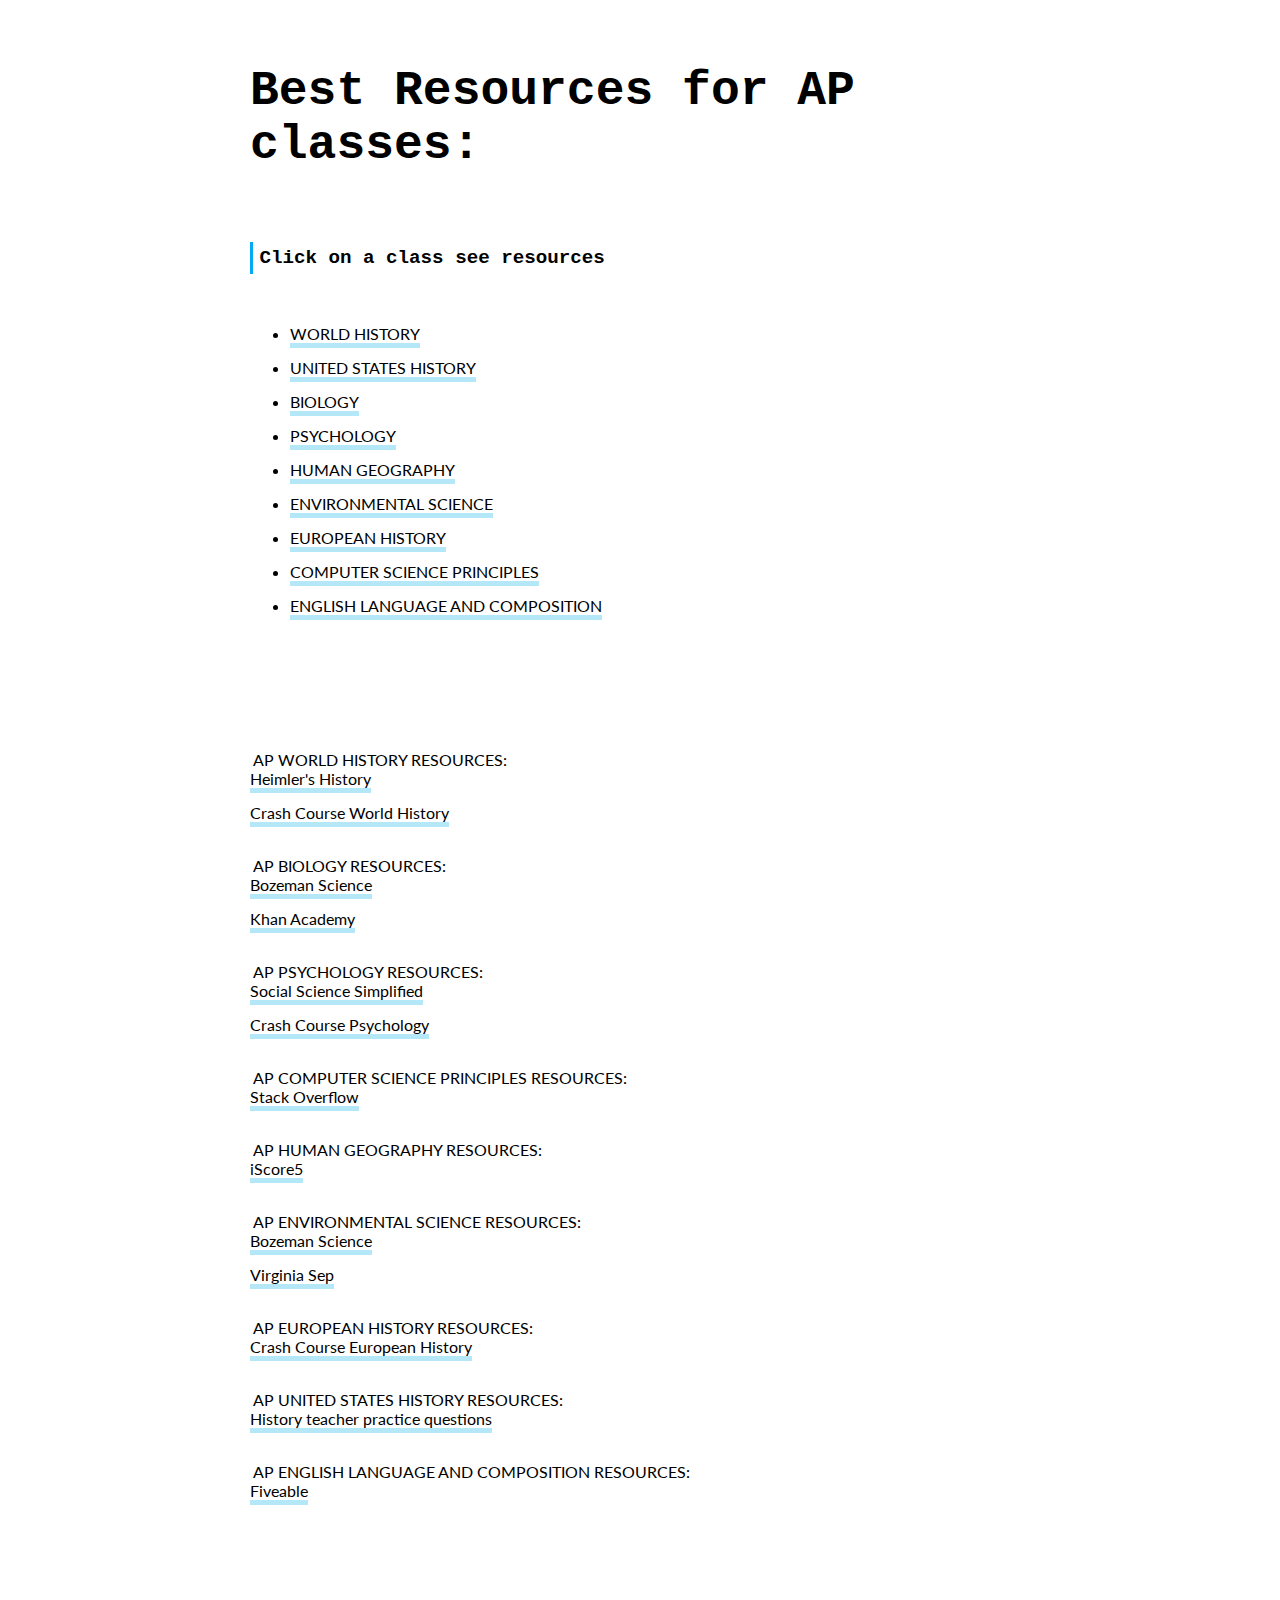
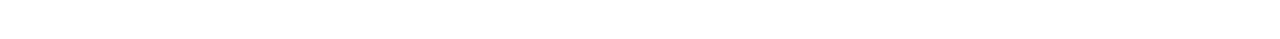
<file: index.html>
<!DOCTYPE html>

<html>

<head>

	<style>


		body {margin-bottom: 100px;
			margin-left: 250px;
			margin-right: 250px;
			font-family: 'Lato', sans-serif;"
		}


		h1 { 
			margin-bottom:70px;
			font-weight: 600;
			font-size: 3rem;
			padding-top: 2rem;
			font-family: 'IBM Plex Mono', monospace;
		}

		a {
			margin-bottom: 10px;
			margin-bottom: 10px;
			display: inline-block;
			border-bottom: 5px solid #b4e7f8;text-decoration: none; color:inherit;
		}


		ul 	{
			width:350px;
			margin-bottom: 120px;

		}

		li  {
			text-align:left;
		}


		h3{
			font-family: IBM Plex Mono, monospace;
			font-weight: 600;
			font-size: 1.2rem;
			margin-top: 1.8rem;
			padding: .3rem 0 .3rem .4rem;
			border-left: 3px solid #03A9F4;
			margin-bottom: 50px;
		}

	</style>

	<title>Best resources for AP classes</title>
	<h1>Best Resources for AP classes:</h1>

</head>

<body>

<link href="https://fonts.googleapis.com/css?family=Lato&display=swap" rel="stylesheet"> 
<!--Hyperlinks-->	

<h3>Click on a class see resources </h3>


<ul>
	<li><a href="#worldHistory">WORLD HISTORY</a></li>

	<li><a href="#aPush">UNITED STATES HISTORY</a></li>

	<li><a href="#biology">BIOLOGY </a></li>

	<li><a href="#psychology">PSYCHOLOGY </a></li>

	<li><a href="#humanGeography">HUMAN GEOGRAPHY </a></li>

	<li><a href="#environmentalScience">ENVIRONMENTAL SCIENCE </a></li>

	<li><a href="#europeanHistory">EUROPEAN HISTORY </a></li>

	<li><a href="#computerSciencePrinciples">COMPUTER SCIENCE PRINCIPLES </a></li>

	<li><a href="#lang"> ENGLISH LANGUAGE AND COMPOSITION  </a></li>

</ul>

<!--Links-->



<a id="worldHistory">
<label for="worldHistory"></label></a>

AP WORLD HISTORY RESOURCES:<br>

<a href="https://www.youtube.com/channel/UC_bOoi0e3L3SJ1xx5TZWHPw/videos"> Heimler's History </a><br>

<a href="https://www.youtube.com/playlist?list=PLBDA2E52FB1EF80C9"> Crash Course World History</a><br><br>


<a id="biology">
<label for="biology"></label></a>

AP BIOLOGY RESOURCES:<br>

<a href="https://www.youtube.com/channel/UCEik-U3T6u6JA0XiHLbNbOw"> Bozeman Science </a><br>

<a href="https://www.khanacademy.org/science/ap-biology"> Khan Academy </a><br><br>

<a id="psychology">
<label for="psychology"></label></a>

AP PSYCHOLOGY RESOURCES:<br>


<a href="https://www.youtube.com/channel/UCk-nPmzCoVv12ogaCGWb9tA/videos"> Social Science Simplified </a><br>

<a href="https://www.youtube.com/playlist?list=PL8dPuuaLjXtOPRKzVLY0jJY-uHOH9KVU6"> Crash Course Psychology </a><br><br>

<a id="computerSciencePrinciples">
<label for="computerSciencePrinciples"></label></a>

AP COMPUTER SCIENCE PRINCIPLES RESOURCES:<br>

<a href="https://stackoverflow.com/tags"> Stack Overflow </a><br><br>


<a id="humanGeography">
<label for="humanGeography"></label></a>

AP HUMAN GEOGRAPHY RESOURCES:<br>

<a href="https://iscore5.com/"> iScore5 </a><br><br>

<a id="environmentalScience">
<label for="environmentalScience"></label></a>

AP ENVIRONMENTAL SCIENCE RESOURCES:<br>

<a href="https://www.youtube.com/watch?v=LE9KTG9PFho&list=PLllVwaZQkS2qK4Z6xBVDRak8an1-kqsgm"> Bozeman Science </a><br>

<a href="https://www.youtube.com/playlist?list=PLWNFsVK9R1MCvvPPAzX9_cV5YnfUKQaPx"> Virginia Sep </a><br><br>


<a id="europeanHistory">
<label for="europeanHistory"></label></a>

AP EUROPEAN HISTORY RESOURCES:<br>

<a href="https://www.youtube.com/playlist?list=PL254vGmq1nHFFdkuegRR5zisPjDI8BlxH"> Crash Course European History </a><br><br>

<a id="aPush">
<label for="aPush"></label></a>

AP UNITED STATES HISTORY RESOURCES:<br>

<a href="http://www.historyteacher.net/USQuizMainPage.htm"> History teacher practice questions </a><br><br>


<a id="lang">
<label for="lang"></label></a>

AP ENGLISH LANGUAGE AND COMPOSITION RESOURCES:<br>

<a href="https://fiveable.me/ap-lang/"> Fiveable </a><br><br>

</body>

</html>
</file>
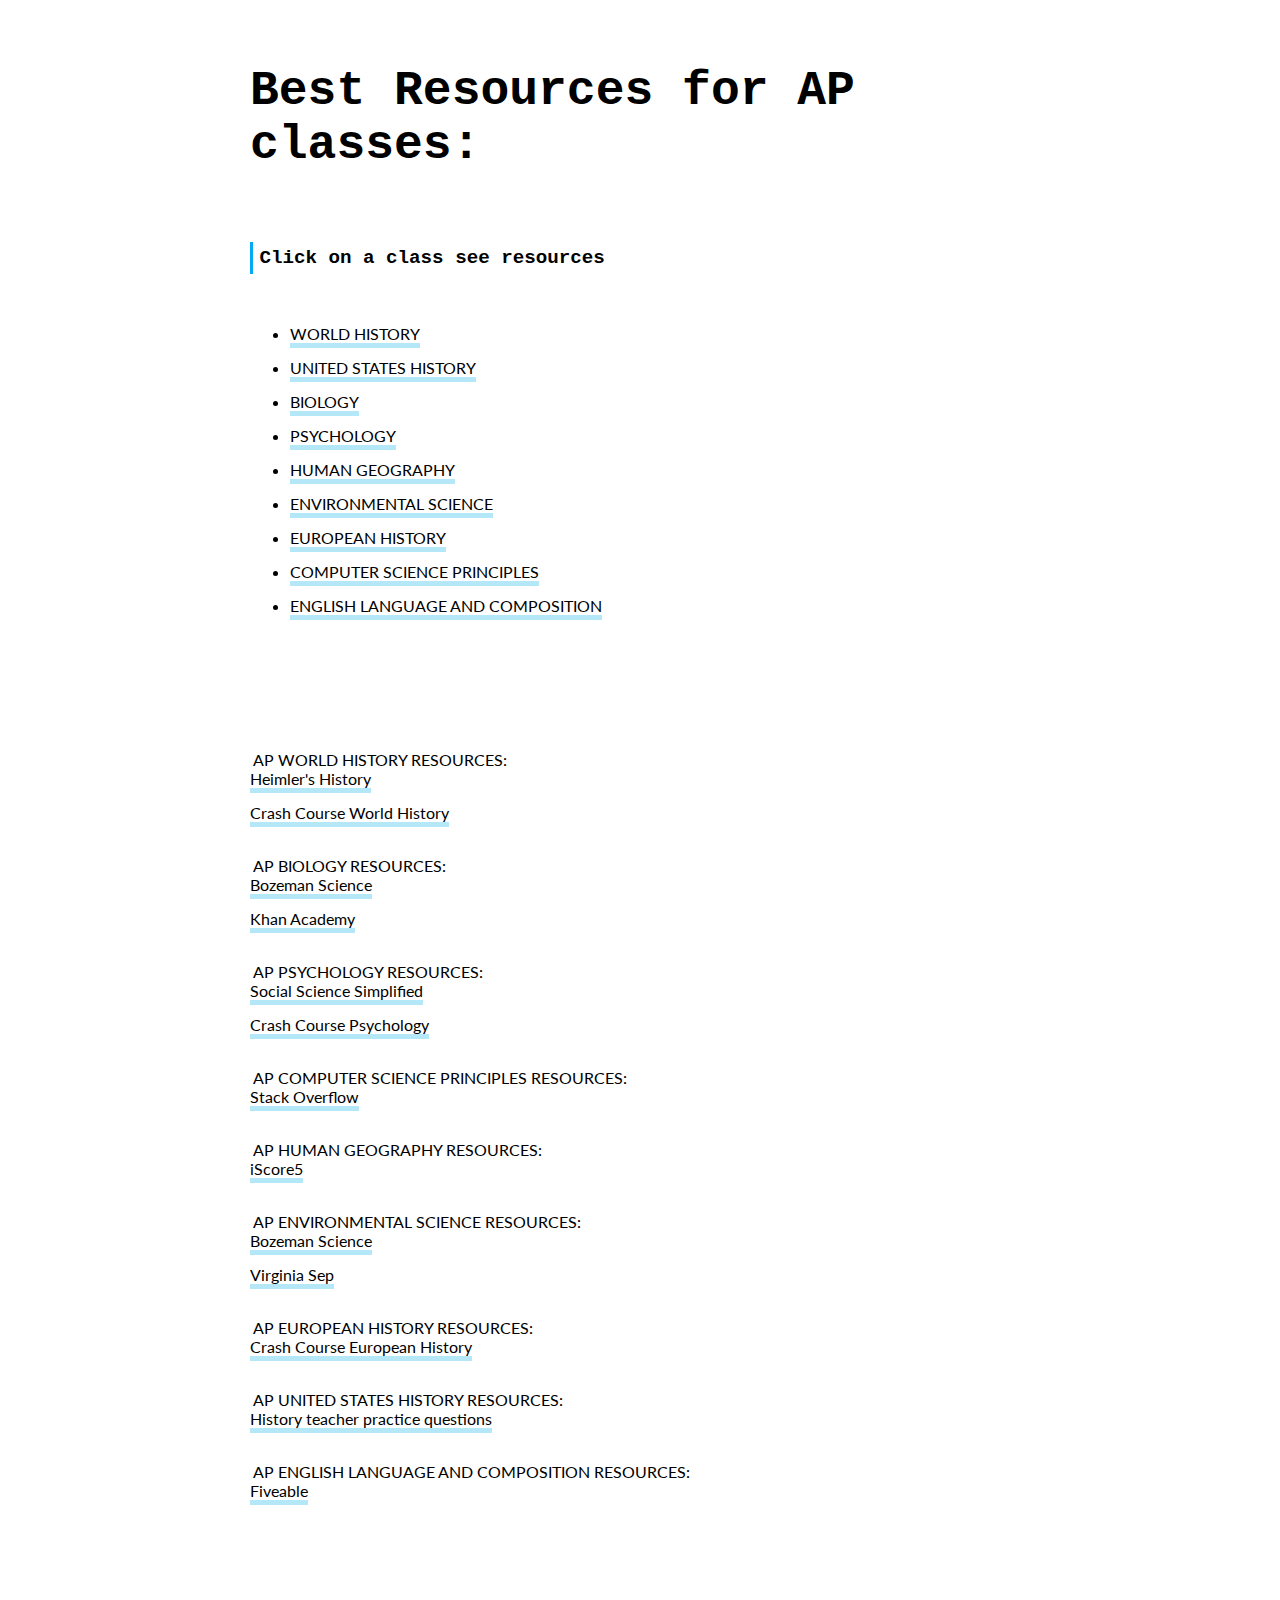
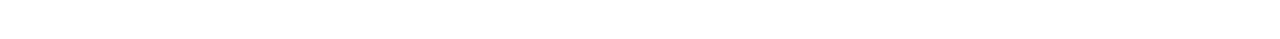
<file: apclasses.html>
<!DOCTYPE html>

<html>

  <head>

<style>
 

	body {margin-bottom: 100px;
		margin-left: 250px;
		margin-right: 250px;
font-family: 'Lato', sans-serif;"
		}


		h1 { 
			margin-bottom:70px;
			font-weight: 600;
    		font-size: 3rem;
    		padding-top: 2rem;
    		font-family: 'IBM Plex Mono', monospace;
		   }

        a {
			margin-bottom: 10px;
			margin-bottom: 10px;
			display: inline-block;
			border-bottom: 5px solid #b4e7f8;text-decoration: none; color:inherit;
			}


		ul 	{
			width:350px;
			margin-bottom: 120px;
		
			}

		li  {
				text-align:left;
			}


		h3{
font-family: IBM Plex Mono, monospace;
    font-weight: 600;
    font-size: 1.2rem;
    margin-top: 1.8rem;
    padding: .3rem 0 .3rem .4rem;
    border-left: 3px solid #03A9F4;
    margin-bottom: 50px;
			}


	</style>

    <title>Best resources for AP classes</title>
<h1>Best Resources for AP classes:</h1>

  </head>

<body>

<link href="https://fonts.googleapis.com/css?family=Lato&display=swap" rel="stylesheet"> 
<!--Hyperlinks-->	

<h3>Click on a class see resources </h3>


<ul>
	<li><a href="#worldHistory">WORLD HISTORY</a></li>

	<li><a href="#aPush">UNITED STATES HISTORY</a></li>

	<li><a href="#biology">BIOLOGY </a></li>

	<li><a href="#psychology">PSYCHOLOGY </a></li>

	<li><a href="#humanGeography">HUMAN GEOGRAPHY </a></li>

	<li><a href="#environmentalScience">ENVIRONMENTAL SCIENCE </a></li>

	<li><a href="#europeanHistory">EUROPEAN HISTORY </a></li>

	<li><a href="#computerSciencePrinciples">COMPUTER SCIENCE PRINCIPLES </a></li>

	<li><a href="#lang"> ENGLISH LANGUAGE AND COMPOSITION  </a></li>







</ul>

<!--Links-->




<a id="worldHistory">
<label for="worldHistory"></label></a>

AP WORLD HISTORY RESOURCES:<br>

<a href="https://www.youtube.com/channel/UC_bOoi0e3L3SJ1xx5TZWHPw/videos"> Heimler's History </a><br>

<a href="https://www.youtube.com/playlist?list=PLBDA2E52FB1EF80C9"> Crash Course World History</a><br><br>


<a id="biology">
<label for="biology"></label></a>

AP BIOLOGY RESOURCES:<br>

<a href="https://www.youtube.com/channel/UCEik-U3T6u6JA0XiHLbNbOw"> Bozeman Science </a><br>

<a href="https://www.khanacademy.org/science/ap-biology"> Khan Academy </a><br><br>

<a id="psychology">
<label for="psychology"></label></a>

AP PSYCHOLOGY RESOURCES:<br>


<a href="https://www.youtube.com/channel/UCk-nPmzCoVv12ogaCGWb9tA/videos"> Social Science Simplified </a><br>

<a href="https://www.youtube.com/playlist?list=PL8dPuuaLjXtOPRKzVLY0jJY-uHOH9KVU6"> Crash Course Psychology </a><br><br>

<a id="computerSciencePrinciples">
<label for="computerSciencePrinciples"></label></a>

AP COMPUTER SCIENCE PRINCIPLES RESOURCES:<br>

<a href="https://stackoverflow.com/tags"> Stack Overflow </a><br><br>


<a id="humanGeography">
<label for="humanGeography"></label></a>

AP HUMAN GEOGRAPHY RESOURCES:<br>

<a href="https://iscore5.com/"> iScore5 </a><br><br>

<a id="environmentalScience">
<label for="environmentalScience"></label></a>

AP ENVIRONMENTAL SCIENCE RESOURCES:<br>

<a href="https://www.youtube.com/watch?v=LE9KTG9PFho&list=PLllVwaZQkS2qK4Z6xBVDRak8an1-kqsgm"> Bozeman Science </a><br>

<a href="https://www.youtube.com/playlist?list=PLWNFsVK9R1MCvvPPAzX9_cV5YnfUKQaPx"> Virginia Sep </a><br><br>


<a id="europeanHistory">
<label for="europeanHistory"></label></a>

AP EUROPEAN HISTORY RESOURCES:<br>

<a href="https://www.youtube.com/playlist?list=PL254vGmq1nHFFdkuegRR5zisPjDI8BlxH"> Crash Course European History </a><br><br>

<a id="aPush">
<label for="aPush"></label></a>

AP UNITED STATES HISTORY RESOURCES:<br>

<a href="http://www.historyteacher.net/USQuizMainPage.htm"> History teacher practice questions </a><br><br>


<a id="lang">
<label for="lang"></label></a>

AP ENGLISH LANGUAGE AND COMPOSITION RESOURCES:<br>

<a href="https://fiveable.me/ap-lang/"> Fiveable </a><br><br>

  </body>


</html>
</file>
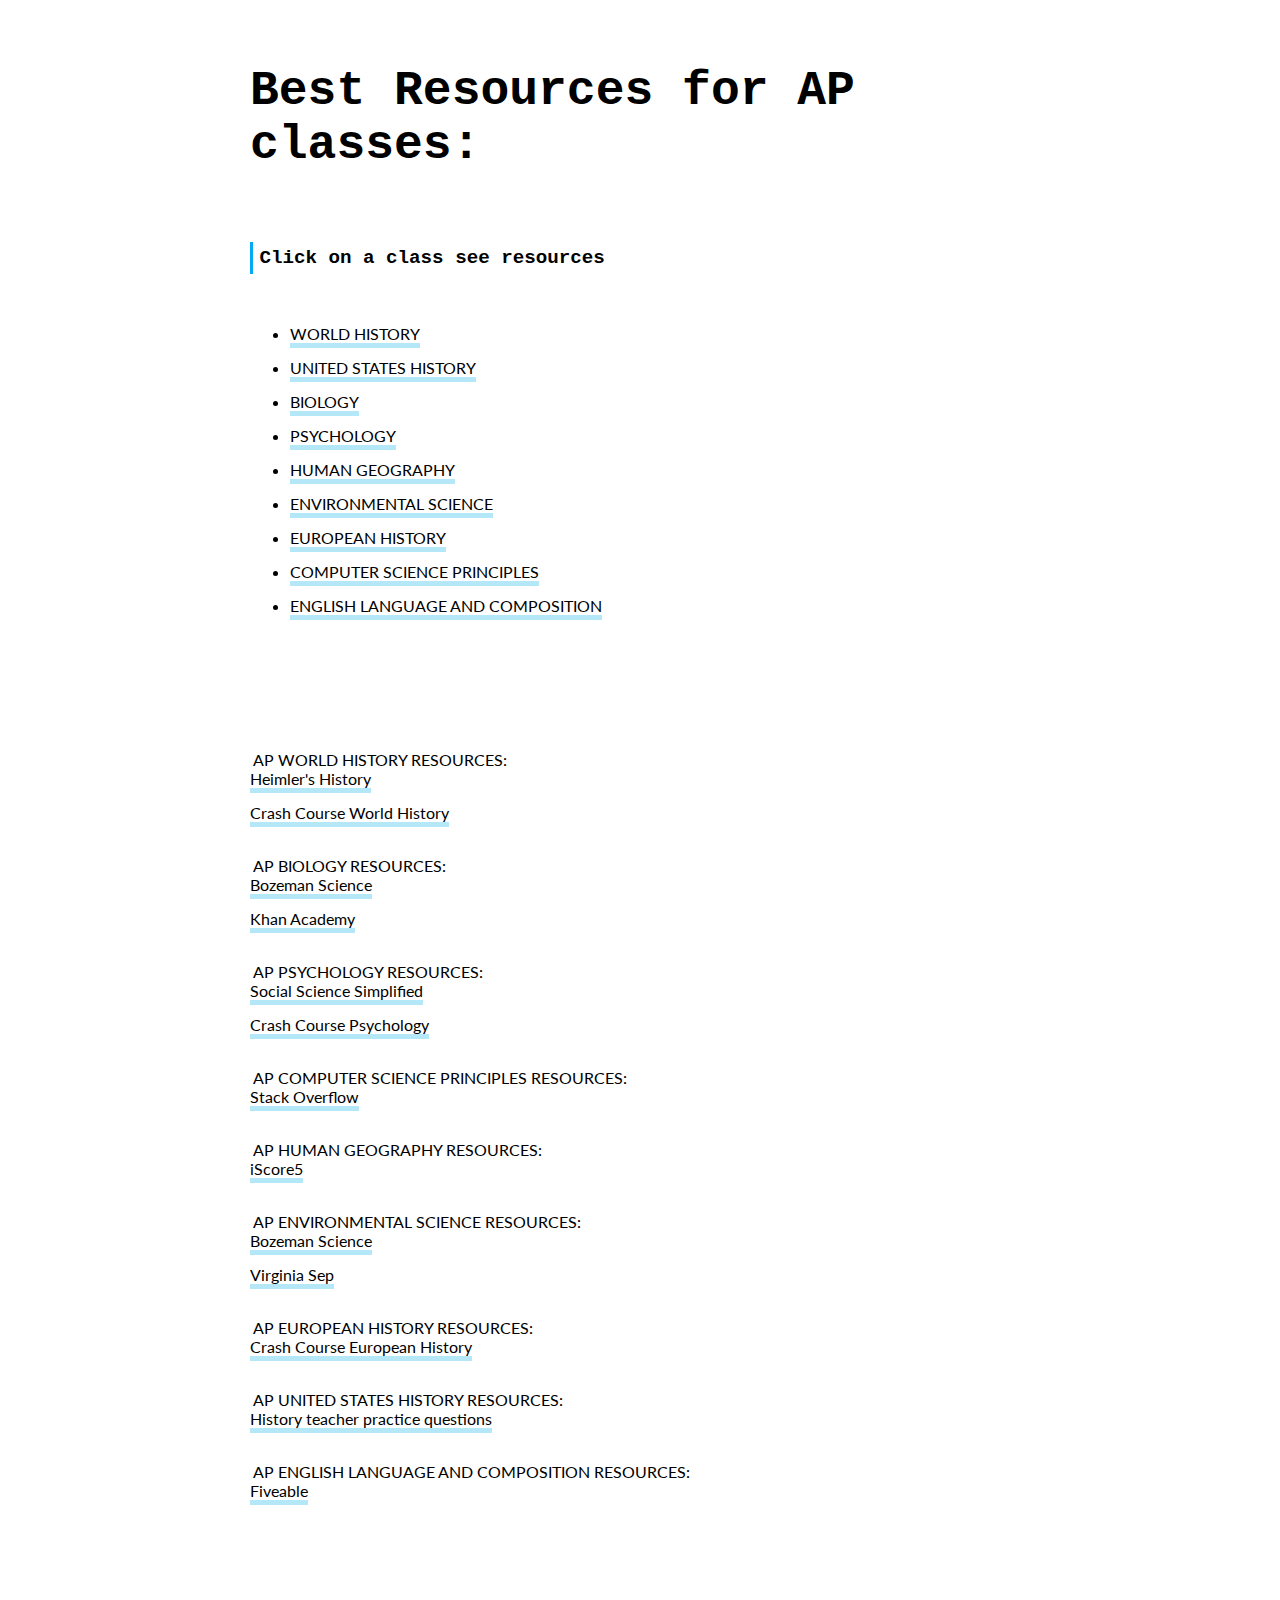
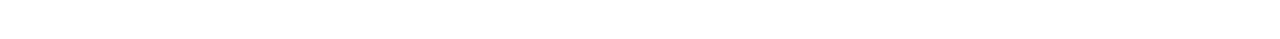
<file: apcrd.html>
<!DOCTYPE html>

<html>

<head>

	<style>


		body {margin-bottom: 100px;
			margin-left: 250px;
			margin-right: 250px;
			font-family: 'Lato', sans-serif;"
		}


		h1 { 
			margin-bottom:70px;
			font-weight: 600;
			font-size: 3rem;
			padding-top: 2rem;
			font-family: 'IBM Plex Mono', monospace;
		}

		a {
			margin-bottom: 10px;
			margin-bottom: 10px;
			display: inline-block;
			border-bottom: 5px solid #b4e7f8;text-decoration: none; color:inherit;
		}


		ul 	{
			width:350px;
			margin-bottom: 120px;

		}

		li  {
			text-align:left;
		}


		h3{
			font-family: IBM Plex Mono, monospace;
			font-weight: 600;
			font-size: 1.2rem;
			margin-top: 1.8rem;
			padding: .3rem 0 .3rem .4rem;
			border-left: 3px solid #03A9F4;
			margin-bottom: 50px;
		}

	</style>

	<title>Best resources for AP classes</title>
	<h1>Best Resources for AP classes:</h1>

</head>

<body>

<link href="https://fonts.googleapis.com/css?family=Lato&display=swap" rel="stylesheet"> 
<!--Hyperlinks-->	

<h3>Click on a class see resources </h3>


<ul>
	<li><a href="#worldHistory">WORLD HISTORY</a></li>

	<li><a href="#aPush">UNITED STATES HISTORY</a></li>

	<li><a href="#biology">BIOLOGY </a></li>

	<li><a href="#psychology">PSYCHOLOGY </a></li>

	<li><a href="#humanGeography">HUMAN GEOGRAPHY </a></li>

	<li><a href="#environmentalScience">ENVIRONMENTAL SCIENCE </a></li>

	<li><a href="#europeanHistory">EUROPEAN HISTORY </a></li>

	<li><a href="#computerSciencePrinciples">COMPUTER SCIENCE PRINCIPLES </a></li>

	<li><a href="#lang"> ENGLISH LANGUAGE AND COMPOSITION  </a></li>

</ul>

<!--Links-->



<a id="worldHistory">
<label for="worldHistory"></label></a>

AP WORLD HISTORY RESOURCES:<br>

<a href="https://www.youtube.com/channel/UC_bOoi0e3L3SJ1xx5TZWHPw/videos"> Heimler's History </a><br>

<a href="https://www.youtube.com/playlist?list=PLBDA2E52FB1EF80C9"> Crash Course World History</a><br><br>


<a id="biology">
<label for="biology"></label></a>

AP BIOLOGY RESOURCES:<br>

<a href="https://www.youtube.com/channel/UCEik-U3T6u6JA0XiHLbNbOw"> Bozeman Science </a><br>

<a href="https://www.khanacademy.org/science/ap-biology"> Khan Academy </a><br><br>

<a id="psychology">
<label for="psychology"></label></a>

AP PSYCHOLOGY RESOURCES:<br>


<a href="https://www.youtube.com/channel/UCk-nPmzCoVv12ogaCGWb9tA/videos"> Social Science Simplified </a><br>

<a href="https://www.youtube.com/playlist?list=PL8dPuuaLjXtOPRKzVLY0jJY-uHOH9KVU6"> Crash Course Psychology </a><br><br>

<a id="computerSciencePrinciples">
<label for="computerSciencePrinciples"></label></a>

AP COMPUTER SCIENCE PRINCIPLES RESOURCES:<br>

<a href="https://stackoverflow.com/tags"> Stack Overflow </a><br><br>


<a id="humanGeography">
<label for="humanGeography"></label></a>

AP HUMAN GEOGRAPHY RESOURCES:<br>

<a href="https://iscore5.com/"> iScore5 </a><br><br>

<a id="environmentalScience">
<label for="environmentalScience"></label></a>

AP ENVIRONMENTAL SCIENCE RESOURCES:<br>

<a href="https://www.youtube.com/watch?v=LE9KTG9PFho&list=PLllVwaZQkS2qK4Z6xBVDRak8an1-kqsgm"> Bozeman Science </a><br>

<a href="https://www.youtube.com/playlist?list=PLWNFsVK9R1MCvvPPAzX9_cV5YnfUKQaPx"> Virginia Sep </a><br><br>


<a id="europeanHistory">
<label for="europeanHistory"></label></a>

AP EUROPEAN HISTORY RESOURCES:<br>

<a href="https://www.youtube.com/playlist?list=PL254vGmq1nHFFdkuegRR5zisPjDI8BlxH"> Crash Course European History </a><br><br>

<a id="aPush">
<label for="aPush"></label></a>

AP UNITED STATES HISTORY RESOURCES:<br>

<a href="http://www.historyteacher.net/USQuizMainPage.htm"> History teacher practice questions </a><br><br>


<a id="lang">
<label for="lang"></label></a>

AP ENGLISH LANGUAGE AND COMPOSITION RESOURCES:<br>

<a href="https://fiveable.me/ap-lang/"> Fiveable </a><br><br>

</body>

</html>
</file>
